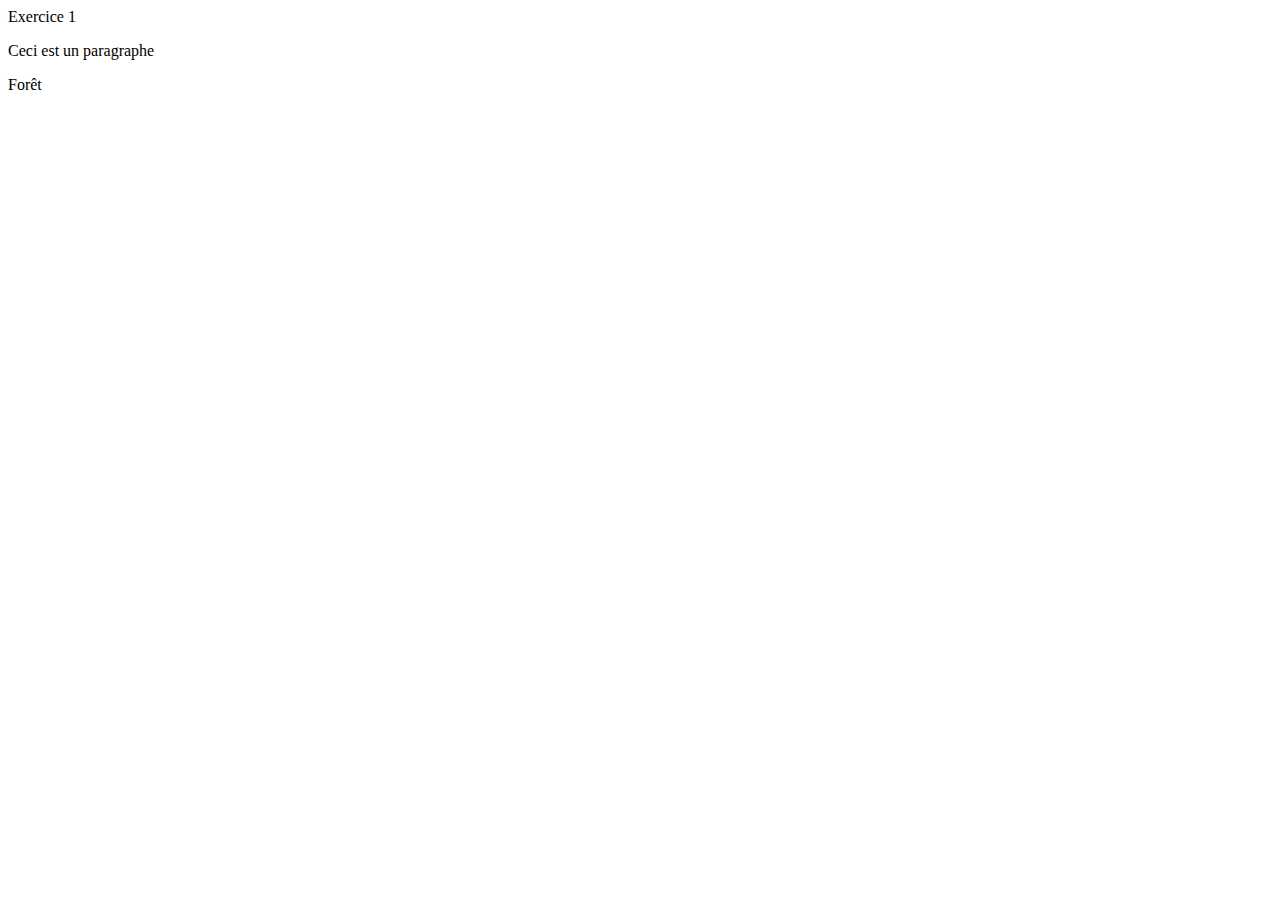
<file: exercice_1.html>
<!DOCTYPE html>
<html lang="fr">

<head>
    <meta charset="UTF-8">
    <meta http-equiv="X-UA-Compatible" content="IE=edge">
    <meta name="viewport" content="width=device-width, initial-scale=1.0">
    <title>Exercice 1</title>
</head>

<body>
    Exercice 1
    <p>Ceci est un paragraphe</p>
    For&ecirc;t
</body>

</html>
</file>
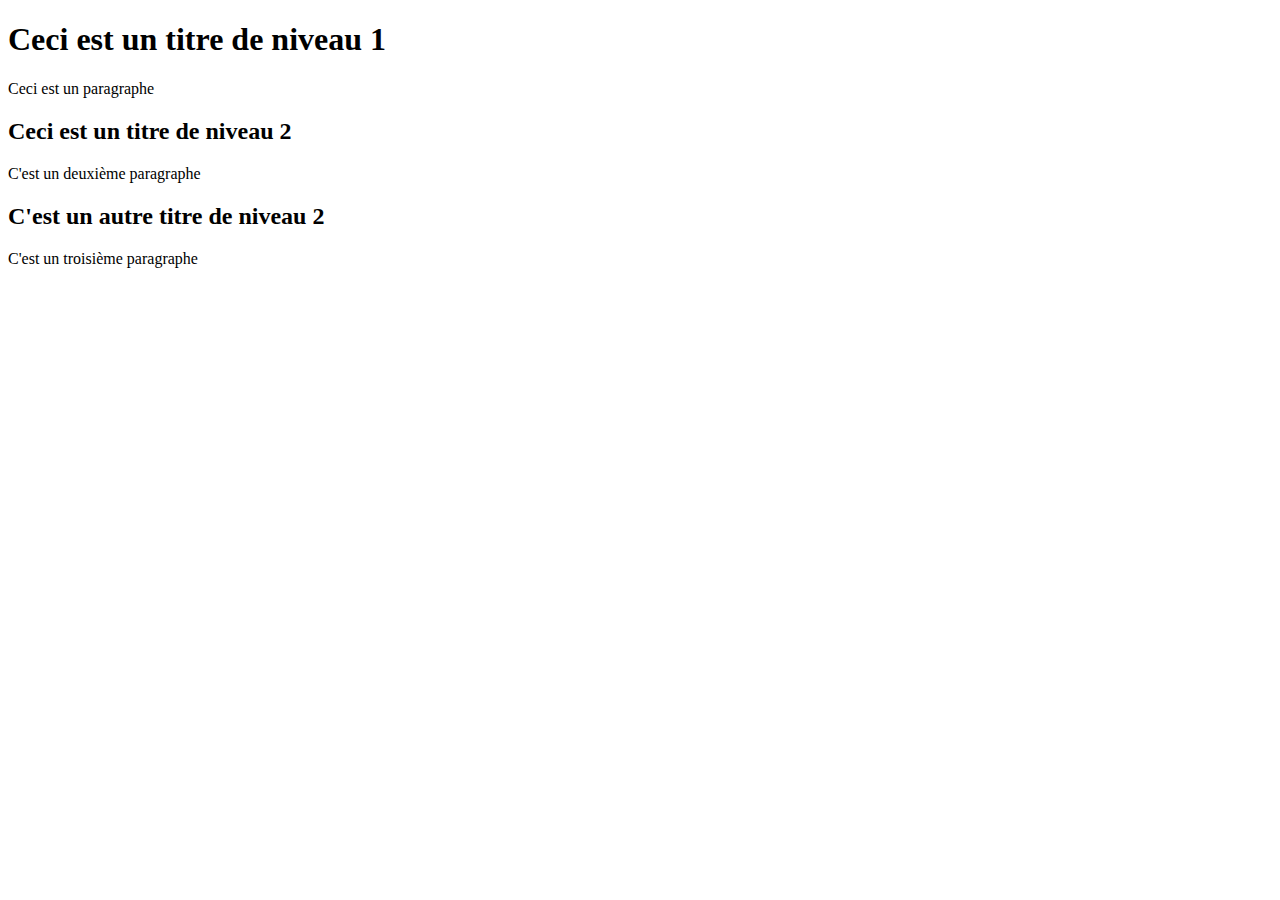
<file: exercice_2.html>
<!DOCTYPE html>
<html lang="fr">

<head>
    <meta charset="UTF-8">
    <meta http-equiv="X-UA-Compatible" content="IE=edge">
    <meta name="viewport" content="width=device-width, initial-scale=1.0">
    <title>Document</title>
</head>

<body>
    <!-- Ecrire une page HTML contenant :

un titre de niveau 1
un paragraphe
un titre de niveau 2
un deuxième paragraphe
un autre titre de niveau 2
un troisième paragraphe
Le choix des textes dans les titres et les paragraphes vous appartient. -->
    <h1>Ceci est un titre de niveau 1</h1>

    <p>Ceci est un paragraphe</p>

    <h2>Ceci est un titre de niveau 2</h2>

    <p>C'est un deuxième paragraphe</p>

    <h2>C'est un autre titre de niveau 2</h2>

    <p>C'est un troisième paragraphe</p>

</body>

</html>
</file>
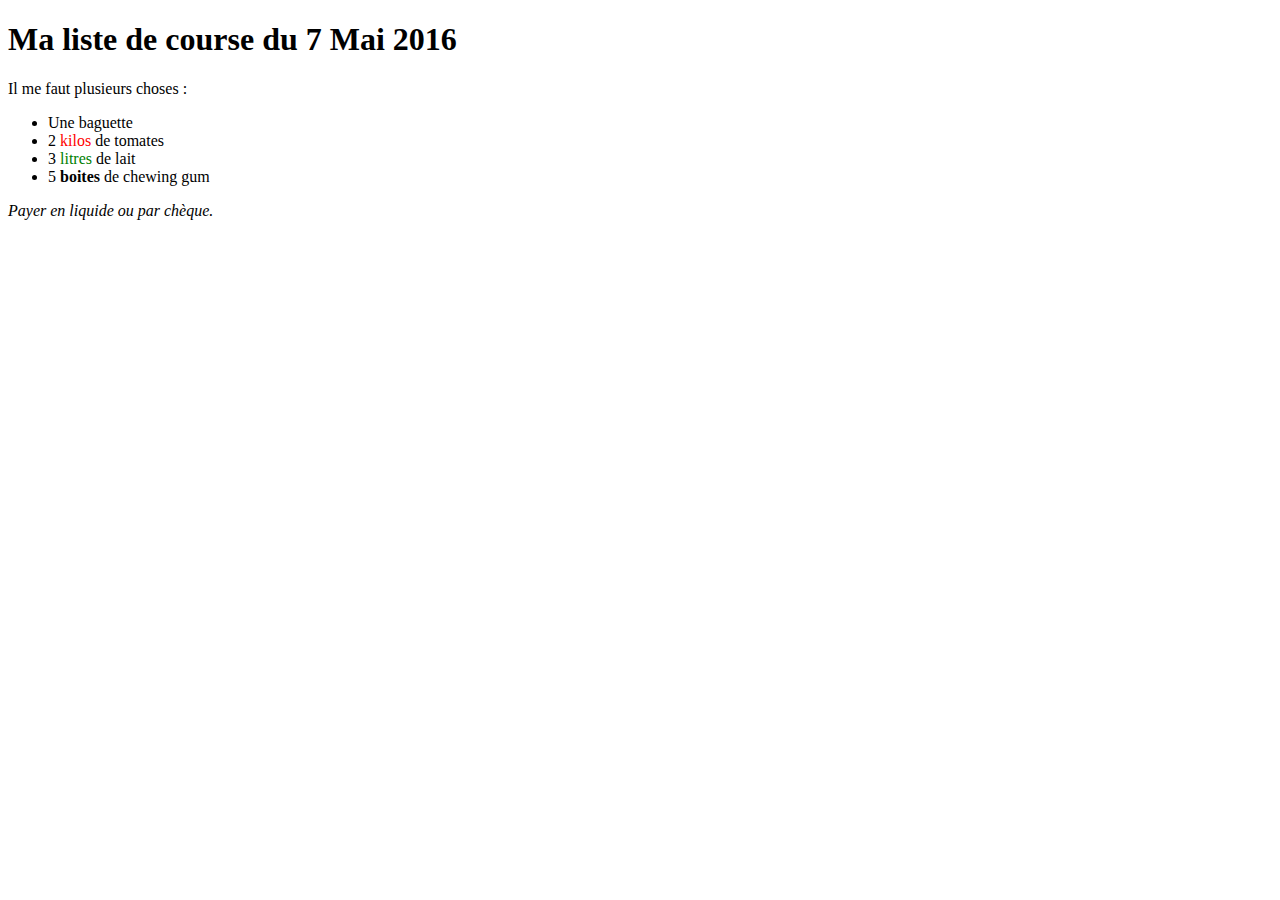
<file: exercice_3.html>
<!DOCTYPE html>
<html lang="fr">

<head>
    <meta charset="UTF-8">
    <meta http-equiv="X-UA-Compatible" content="IE=edge">
    <meta name="viewport" content="width=device-width, initial-scale=1.0">
    <title>Document</title>

</head>

<body>
    <!--mettre un titre de niveau 1, et une liste non ordonnée
     Rappel : Pour utiliser du CSS dans du HTML, on se sert de l'attribut style.  -->
    <h1>Ma liste de course du 7 Mai 2016</h1>

    Il me faut plusieurs choses :
    <ul>
        <li>Une baguette</li>
        <li>2 <span style="color: red">kilos</span> de tomates</li>
        <li>3 <span style="color: green">litres</span> de lait</li>
        <li>5 <strong>boites</strong> de chewing gum</li>

    </ul>
    <em>Payer en liquide ou par chèque.</em>
</body>

</html>
</file>
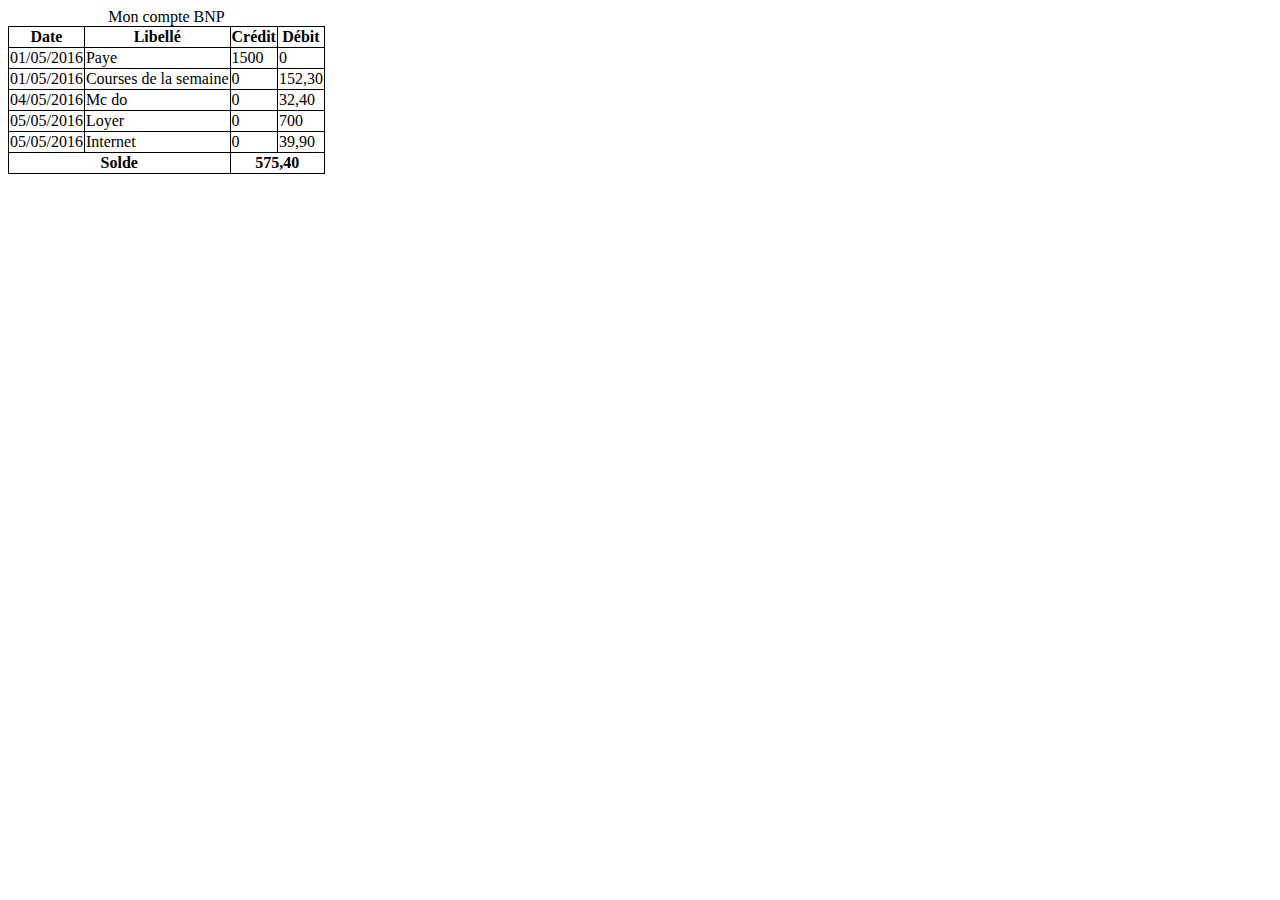
<file: exercice_5.html>
<!DOCTYPE html>
<html lang="fr">
<head>
    <meta charset="UTF-8">
    <meta http-equiv="X-UA-Compatible" content="IE=edge">
    <meta name="viewport" content="width=device-width, initial-scale=1.0">
    <title>Exercice 5</title>
    <style>
       
        table {
            border: 1px solid black;
            border-collapse: collapse;
        }
        .thead th{
            font-weight: bold;
        }
        tr,td,th {
            border: 1px solid black;
        }
        

    </style>

</head>
<body>
    <table>
        <caption>Mon compte BNP</caption>
        <thead>
            <tr>
                <th>Date</th>
                <th>Libellé</th>
                <th>Crédit</th>
                <th>Débit</th>
            </tr>
        </thead>
        <tbody>
            <tr>
                <td>01/05/2016</td>
                <td>Paye</td>
                <td>1500</td>
                <td>0</td>
            </tr>
            <tr>
                <td>01/05/2016</td>
                <td>Courses de la semaine</td>
                <td>0</td>
                <td>152,30</td>
            </tr>
            <tr>
                <td>04/05/2016</td>
                <td>Mc do</td>
                <td>0</td>
                <td>32,40</td>
            </tr>
            <tr>
                <td>05/05/2016</td>
                <td>Loyer</td>
                <td>0</td>
                <td>700</td>
            </tr>
            <tr>    
                <td>05/05/2016</td>
                <td>Internet</td>
                <td>0</td>
                <td>39,90</td>
            </tr>
        </tbody>
        <tfoot>
            <tr>
                <th colspan="2">Solde</th>
                <th colspan="2">575,40</th>
            </tr>
        </tfoot>
    </table>
    
</body>
</html>
</file>
